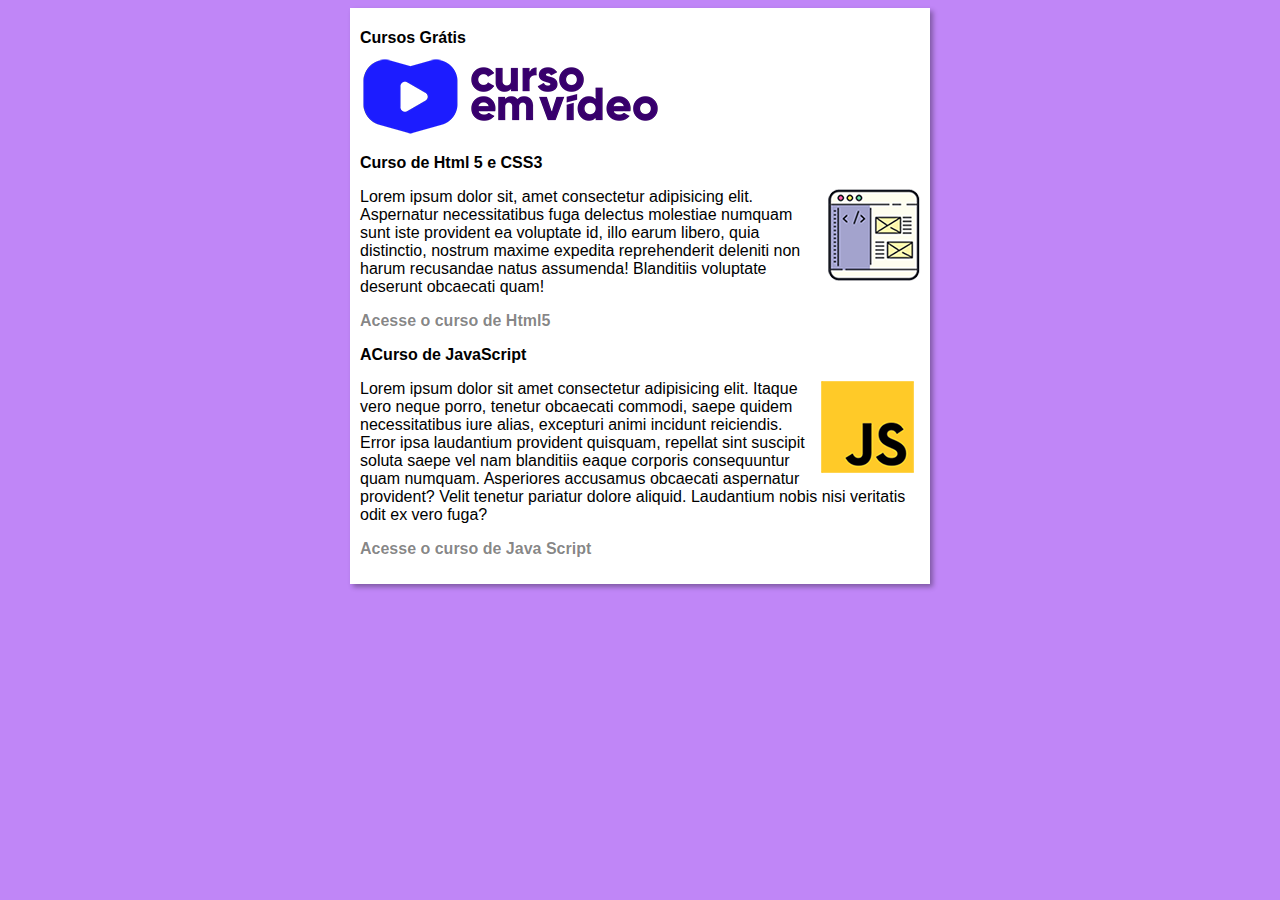
<file: index.html>
<!DOCTYPE html>
<html lang="pt-BR">
<head>
    <meta charset="UTF-8">
    <meta name="viewport" content="width=device-width, initial-scale=1.0">
    <title>Curso em Vídeo 2 - Index atualizado</title>
    <link rel="stylesheet" href="estilos/style.css">
</head>
<body>
    <main>
        <header>
            <h1>Cursos Grátis </h1>
            <img src="imagens/curso-em-video-cor.png" alt="Curso em Vídeo">
            <article>
                <h2>Curso de Html 5 e CSS3</h2>
                <img class="lado" src="imagens/curso-html-css.png" alt="Curso de Html">
                <p>Lorem ipsum dolor sit, amet consectetur adipisicing elit. Aspernatur necessitatibus fuga delectus molestiae numquam sunt iste provident ea voluptate id, illo earum libero, quia distinctio, nostrum maxime expedita reprehenderit deleniti non harum recusandae natus assumenda! Blanditiis voluptate deserunt obcaecati quam!</p>
                <p><a href="curso-html.html">Acesse o curso de Html5</a></p>
            </article>
            <article>
                <h2>ACurso de JavaScript</h2>
                <img  class="lado" src="imagens/curso-javascript.png" alt="Curso de Java Script">
                <p>Lorem ipsum dolor sit amet consectetur adipisicing elit. Itaque vero neque porro, tenetur obcaecati commodi, saepe quidem necessitatibus iure alias, excepturi animi incidunt reiciendis. Error ipsa laudantium provident quisquam, repellat sint suscipit soluta saepe vel nam blanditiis eaque corporis consequuntur quam numquam. Asperiores accusamus obcaecati aspernatur provident? Velit tenetur pariatur dolore aliquid. Laudantium nobis nisi veritatis odit ex vero fuga?</p>
                <p><a href="curso-js.html">Acesse o curso de Java Script</a></p>
            </article>
        </header>
    </main>
</body>
</html>
</file>
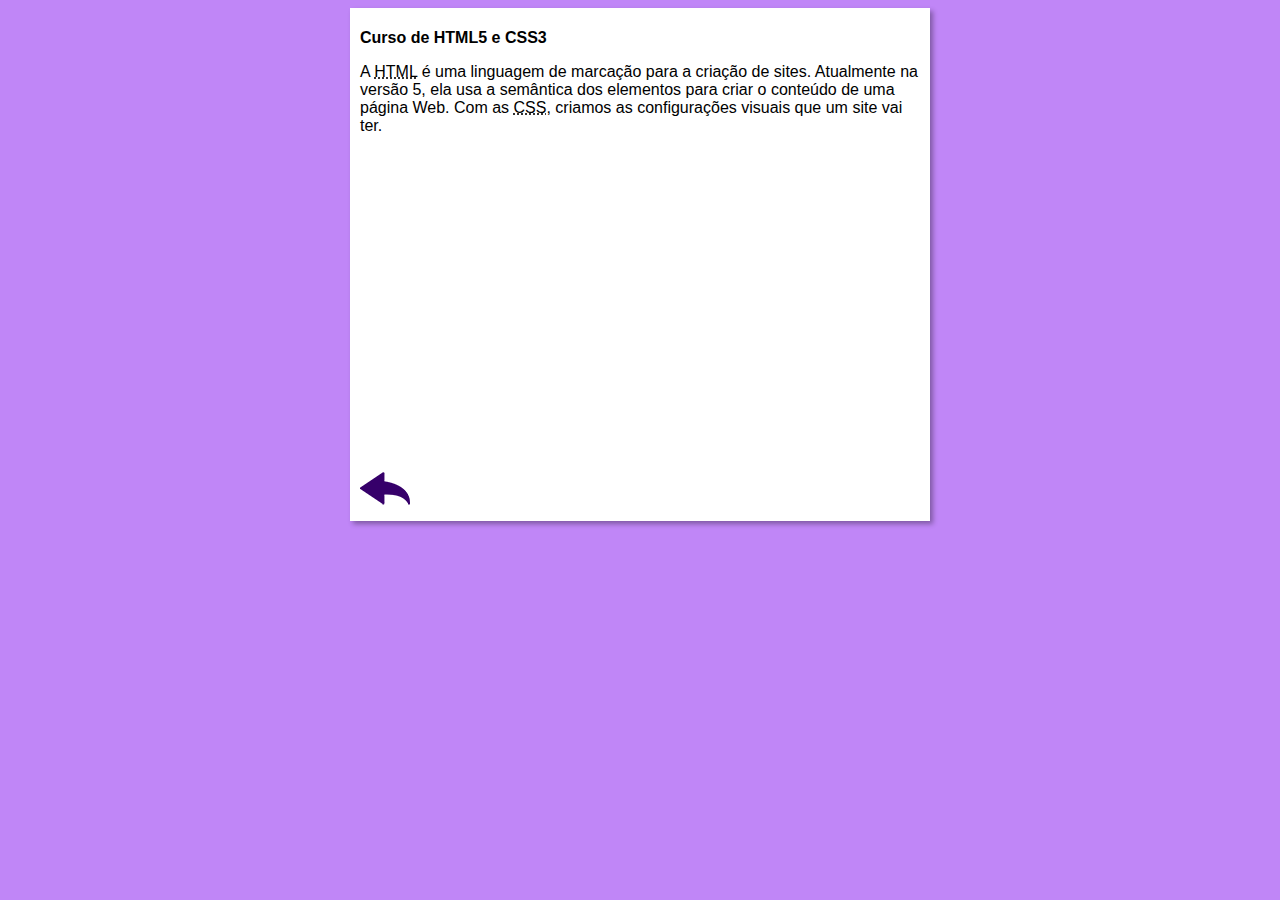
<file: curso-html.html>
<!DOCTYPE html>
<html lang="pt-br">
<head>
    <meta charset="UTF-8">
    <meta name="viewport" content="width=device-width, initial-scale=1.0">
    <title>Curso de HTML</title>
    <link rel="stylesheet" href="estilos/style.css">
</head>
<body>
    <main>
        <header>
            <h1>Curso de HTML5 e CSS3</h1>
        </header>
        <article>
            <p>A <abbr title="HyperText Markup Language">HTML</abbr> é uma linguagem de marcação para a criação de sites. Atualmente na versão 5, ela usa a semântica dos elementos para criar o conteúdo de uma página Web. Com as <abbr title="Cascading Style Sheets">CSS</abbr>, criamos as configurações visuais que um site vai ter.</p>

            <iframe width="560" height="315" src="https://www.youtube.com/embed/riSVzwlSnhw" frameborder="0" allow="accelerometer; autoplay; encrypted-media; gyroscope; picture-in-picture" allowfullscreen></iframe>

            <a href="index2.html"><img src="imagens/btn-back.png" alt="Voltar"></a>
            
        </article>
    </main>
</body>
</html>
</file>
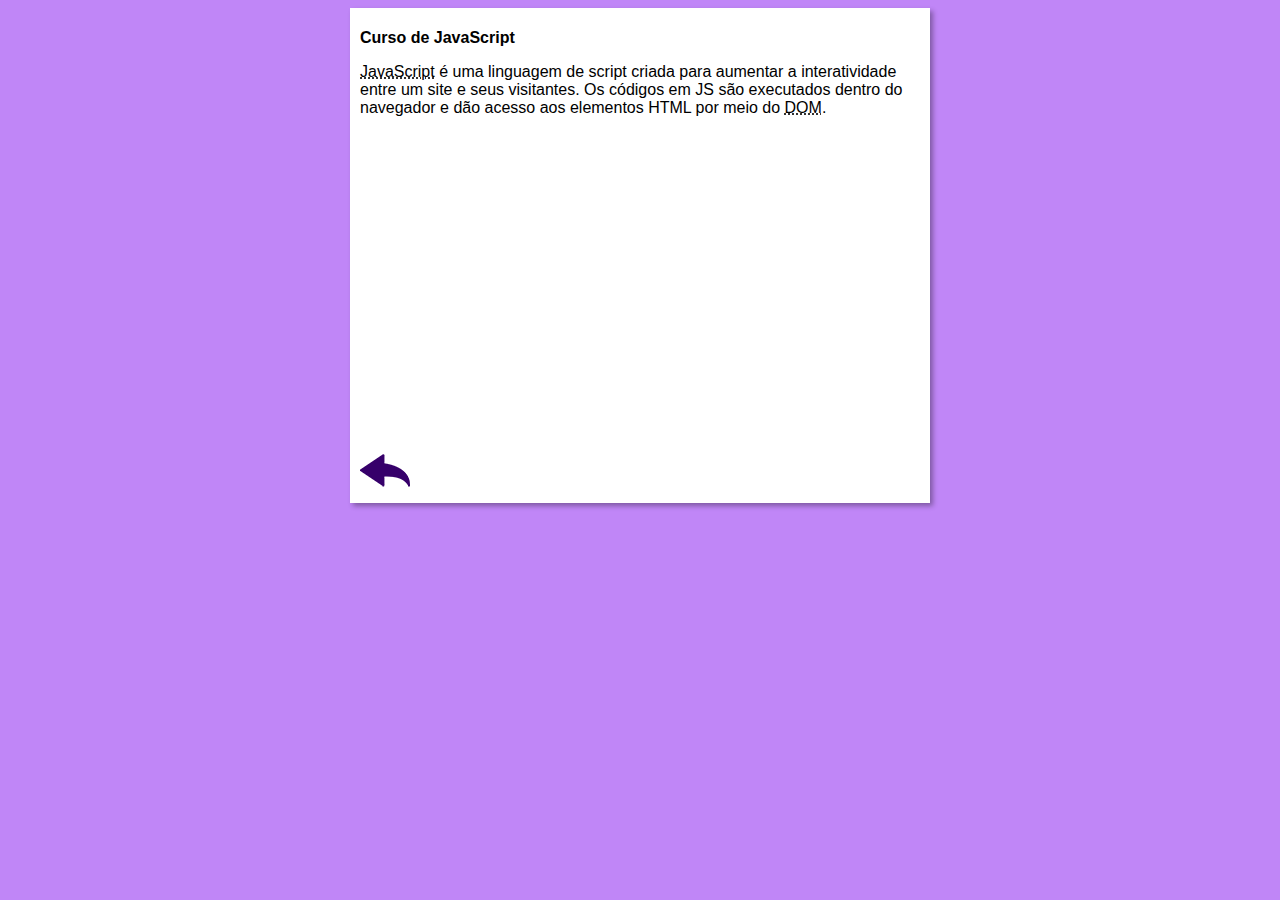
<file: curso-js.html>
<!DOCTYPE html>
<html lang="pt-br">
<head>
    <meta charset="UTF-8">
    <meta name="viewport" content="width=device-width, initial-scale=1.0">
    <title>Curso de JavaScript</title>
    <link rel="stylesheet" href="estilos/style.css">
</head>
<body>
    <main>
        <header>
            <h1>Curso de JavaScript</h1>
        </header>
        <article>
            <p><abbr title="JavaScript">JavaScript</abbr> é uma linguagem de script criada para aumentar a interatividade entre um site e seus visitantes. Os códigos em JS são executados dentro do navegador e dão acesso aos elementos HTML por meio do <abbr title="Document Object Model">DOM</abbr>.</p>

            <iframe width="560" height="315" src="https://www.youtube.com/embed/BXqUH86F-kA" frameborder="0" allow="accelerometer; autoplay; encrypted-media; gyroscope; picture-in-picture" allowfullscreen></iframe>

            <a href="index2.html"><img src="imagens/btn-back.png" alt="Voltar"></a>
        </article>
    </main>
</body>
</html>
</file>
<file: estilos/style.css>
* {
    font-family: Arial, Helvetica, sans-serif;
    font-size: 16px;
}

body{
    background-color: rgba(130, 13, 240, 0.5);
}

main{
    background-color: #ffffff;
    width: 560px;
    margin: auto;
    padding: 10px;
    box-shadow: 3px 3px 5px rgba(0, 0, 0, 0.335);
}

img.lado{
float: right;
}

a{
    text-decoration: none;
    font-weight: bold;
    color: rgba(0, 0, 0, 0.493)
}

a:hover{
    text-decoration: underline;
    color: rgba(0, 0, 255, 0.356);
}
</file>
